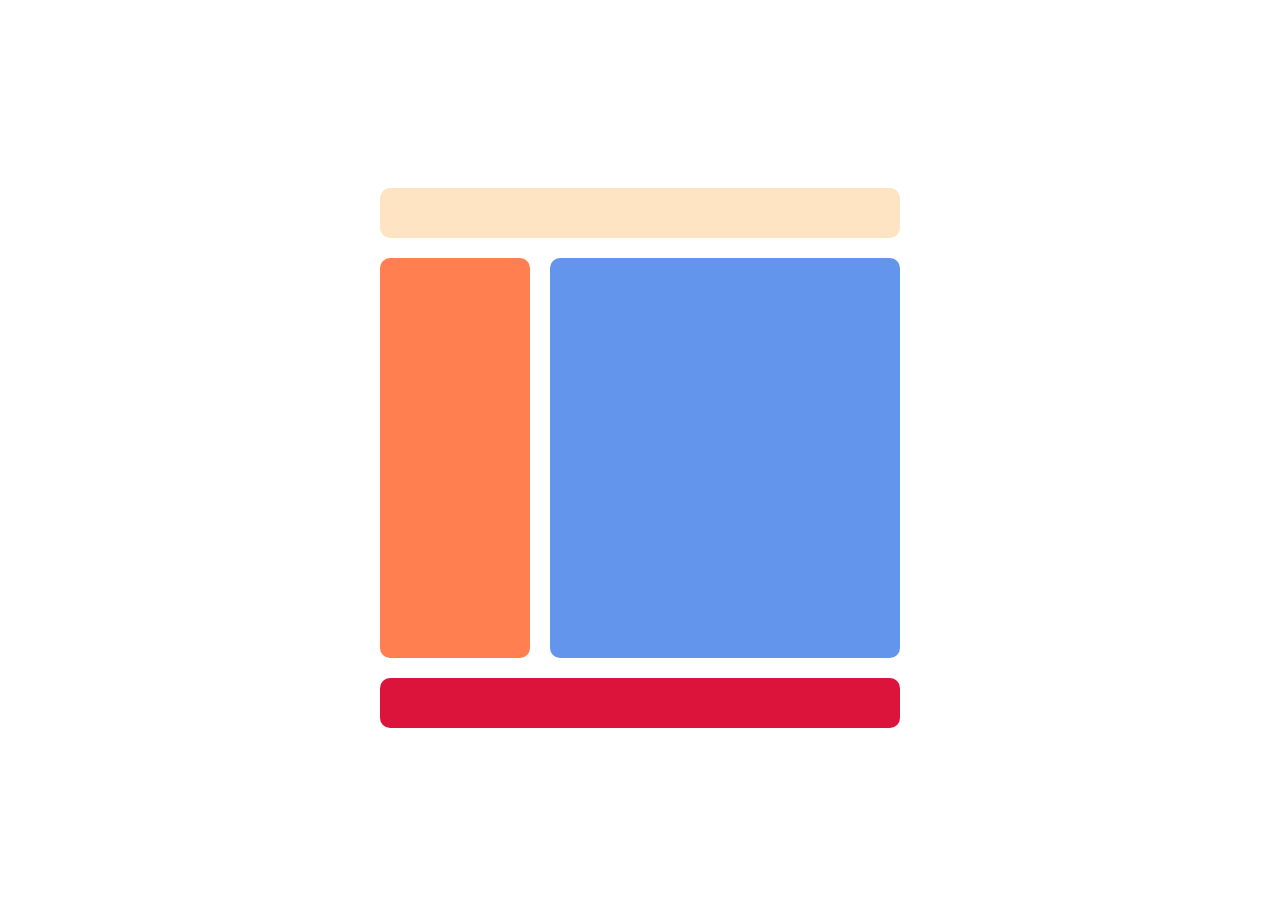
<file: index.html>
<!DOCTYPE html>
<html lang="ko">
    <head>
        <link href="style.css" rel="stylesheet" type="text/css">
        <meta charset="utf-8">
        <meta name="viewport" content="width=device-width, initial-scale=1.0">
        <title>box layout</title>
    </head>
    <body>
        <div id="container">
            <header></header>
            <main>
                <nav></nav>
                <article></article>
            </main>
            <footer></footer>
        </div>
    </body>
</html>
</file>
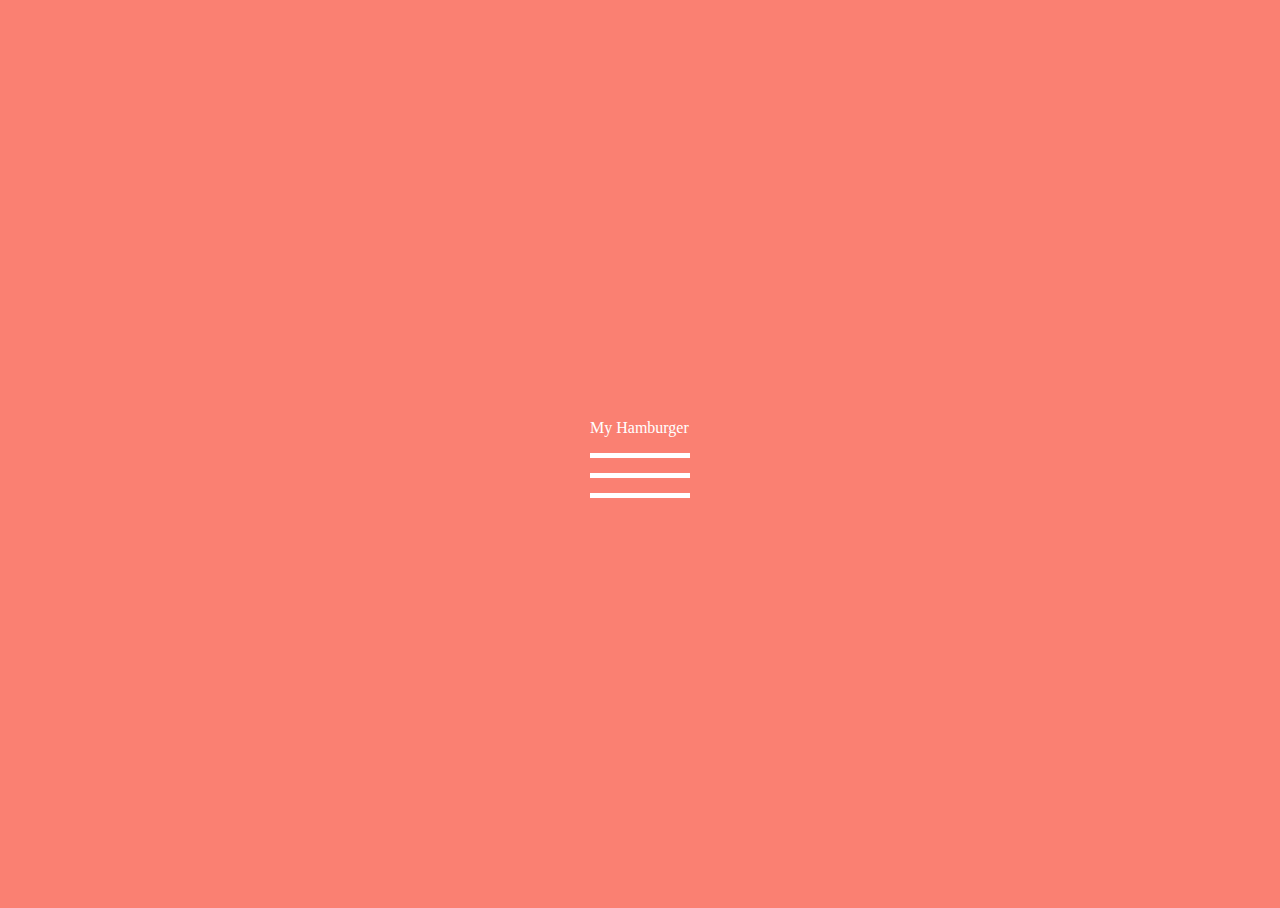
<file: hamburger.html>
<!DOCTYPE html>
<html lang="ko">
    <head>
        <link href="style1.css" rel="stylesheet" type="text/css">
        <meta charset="utf-8">
        <meta name="viewport" content="width=device-width, initial-scale=1.0">
    </head>
    <body>
        <div>
            <p>My Hamburger</p>
            <input type="checkbox" id="hamburger">
            <label for="hamburger">
                <div id="ham1"></div>
                <div id="ham2"></div>
                <div id="ham3"></div>
            </label>
        </div>
    </body>
</html>
</file>
<file: style.css>
html{
    height: 100%;
}
body{
    display: flex;
    justify-content: center;
    align-items: center;
    height: 100%;
}
#container{
    
}

header{
    width: 520px;
    height: 50px;
    background-color: bisque;
    border-radius: 10px;
    margin: 10px;
}

main{
    display:flex;
}

nav{
    width: 150px;
    height: 400px;
    background-color: coral;
    border-radius: 10px;
    margin: 10px;
}

article{
    width: 350px;
    height: 400px;
    background-color: cornflowerblue;
    border-radius: 10px;
    margin: 10px;
}

footer{
    width: 520px;
    height: 50px;
    background-color: crimson;
    border-radius: 10px;
    margin: 10px;
}
</file>
<file: style1.css>
html,body{
    height: 100%;
}
body{
    background-color:salmon;
    display: flex;
    justify-content: center;
    align-items: center;
}

p{
    color: white;
}

#ham1,#ham2,#ham3{
    width: 100px;
    height: 5px;
    background-color: white;
    margin-bottom: 15px;
    transition: 0.5s;
}

input {
    display: none;
}

input:checked + label #ham1{
    transform: translateY(20px) rotate(225deg);
}

input:checked + label #ham2{
    background: salmon;
}
input:checked + label #ham3{
    transform: translateY(-20px) rotate(135deg);
}
</file>
